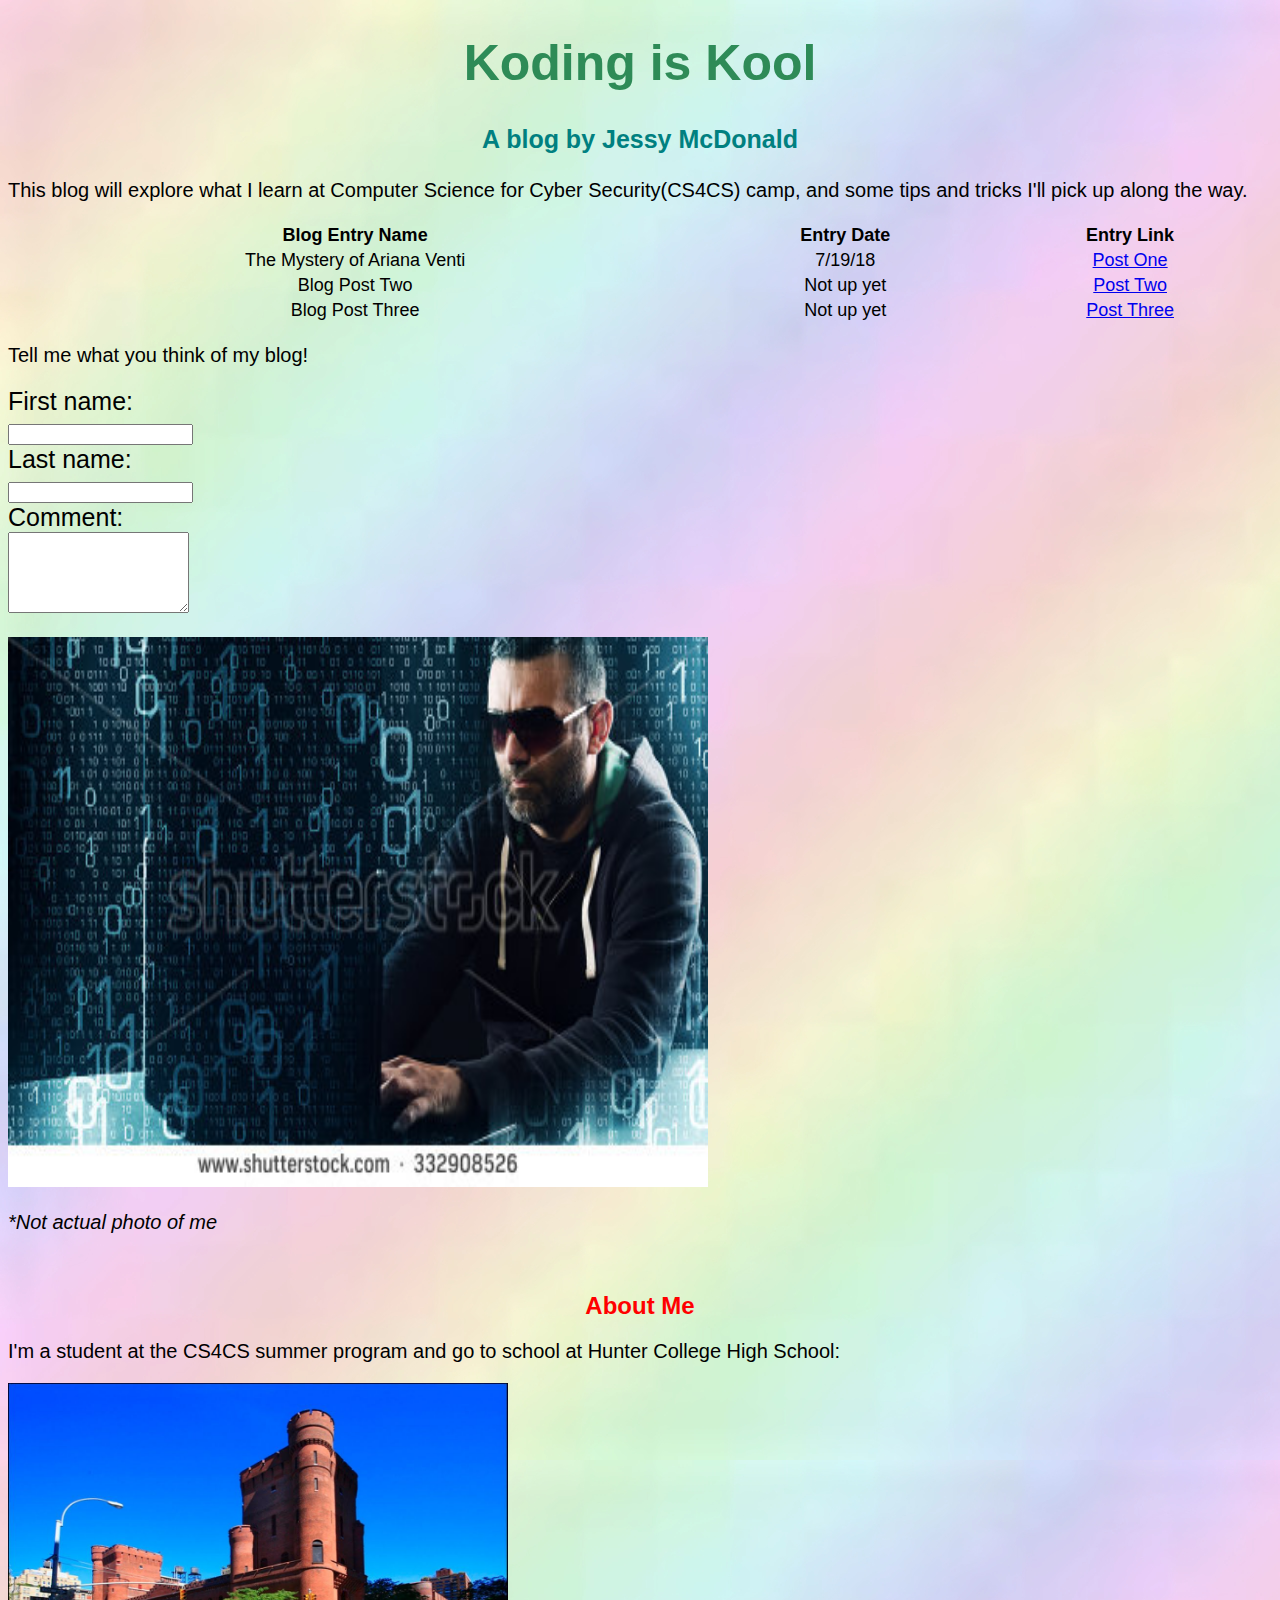
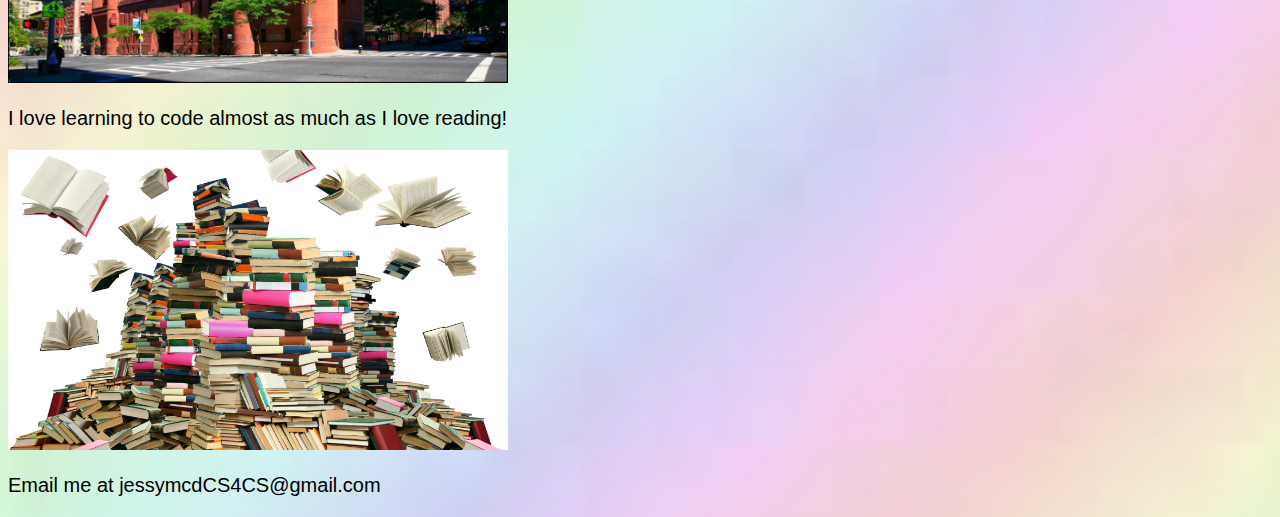
<file: index.html>
<!DOCTYPE html>
<html>
	<head>
		<link rel="stylesheet" type="text/css" href="custom.css">
	<title>
		Jessy's CS4CS Blog
	</title>
	</head>

	<body>
	<h1>Koding is Kool</h1>
<h3>A blog by Jessy McDonald </h3>
<p> This blog will explore what I learn at Computer Science for Cyber Security(CS4CS) camp, and some tips and tricks I'll pick up along the way. </p>
</h2>
<table style = "width:100%">
	<tr>
		<th>Blog Entry Name</th>
		<th>Entry Date</th>
		<th>Entry Link</th>
	</tr>
	<tr>
		<td> The Mystery of Ariana Venti </td>
		<td> 7/19/18 </td>
		<td> <a href="https://jessymcd.github.io/blogpostone.html">Post One</a> </td>
	</tr>
	<tr>
		<td> Blog Post Two </td>
		<td> Not up yet </td>
		<td> <a href="https://jessymcd.github.io/blogposttwo.html">Post Two</a> </td>
	</tr>
	<tr>
		<td> Blog Post Three </td>
		<td> Not up yet </td>
		<td> <a href="https://jessymcd.github.io/blogpostthree.html">Post Three</a> </td>
	</tr>
	

</table>


<p> Tell me what you think of my blog! </p>
<form>
		First name:<br>
		<input type="text"name="firstname">
		<br>
		Last name:<br>
		<input type="text" name="lastname">
		<br>
		<div class="form-group">
  <label for="comment">Comment:</label>
<br>
  <textarea class="form-control" rows="5" id="comment"></textarea>
	</div>
</form>
<br>
<img src = "stockphoto" alt= "programmer" width = 700 height = 550>
<p> <i>*Not actual photo of me </i> </p>
<br>
<h2>		About Me </h2>
<p> I'm a student at the CS4CS summer program and go to school at Hunter College High School: </p>
<img src = "Hunturr" alt= "Hunter" width = 500 height = 300>
<p> I love learning to code almost as much as I love reading! </p>
<img src = "Boook" alt= "bookz" width = 500 height = 300>
	
	<p> Email me at jessymcdCS4CS@gmail.com</p>
	</body>

</html>
</file>
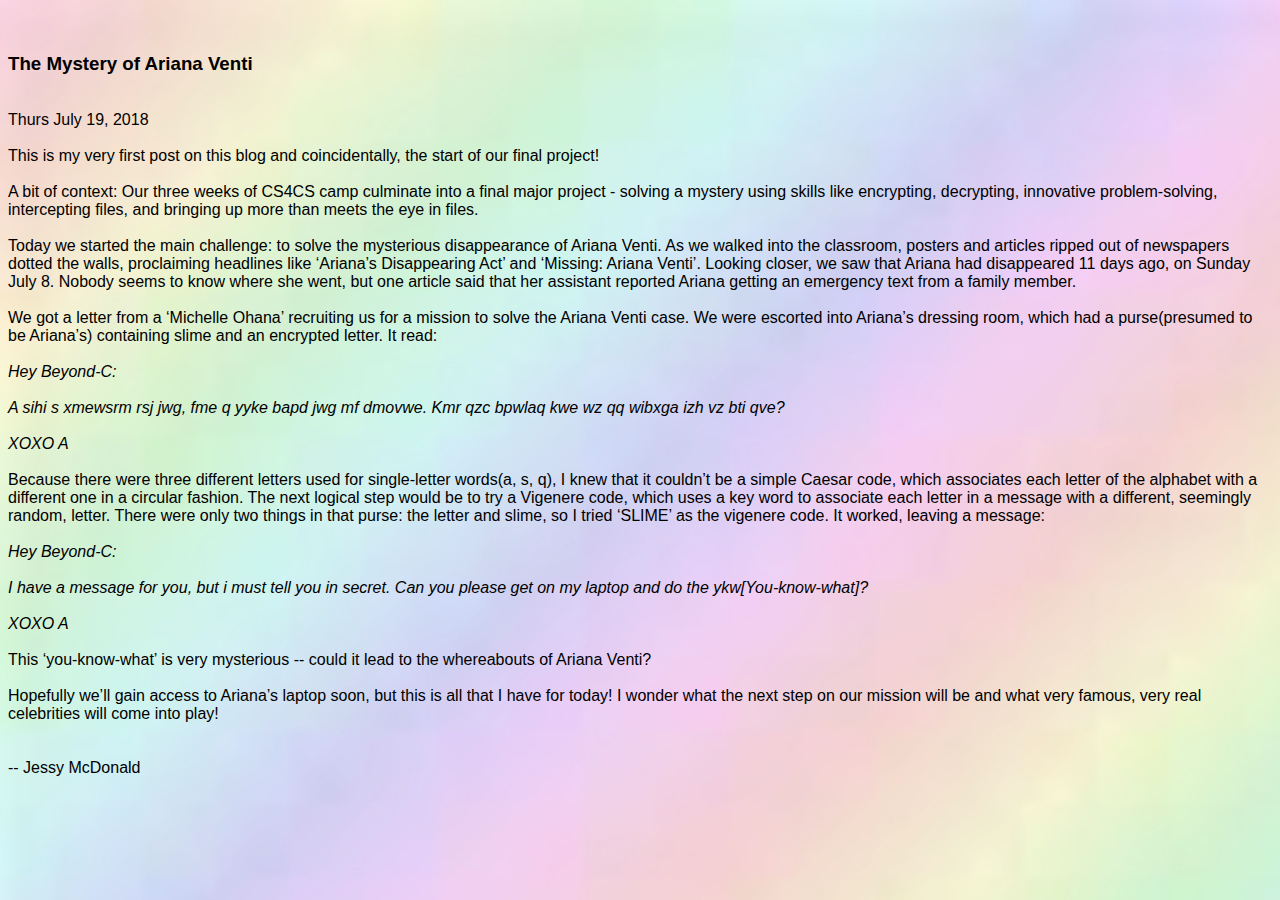
<file: blogpostone.html>
<!DOCTYPE html>
<html>
	<head>
		<link rel="stylesheet" type="text/css" href="blogs.css">
	<title>
	  The Mystery of Ariana Venti	
  </title>
	</head>

	<body>
	<p>
	<br>
		 <h3> 
The Mystery of Ariana Venti
			  </h3> 
<br>
	Thurs July 19, 2018
		
<br>
<br>
This is my very first post on this blog and coincidentally, the start of our final project!
<br>
<br>
A bit of context: Our three weeks of CS4CS camp culminate into a final major project - solving a mystery using skills like encrypting, decrypting, innovative problem-solving, intercepting files, and bringing up more than meets the eye in files. 
<br>
<br>
Today we started the main challenge: to solve the mysterious disappearance of Ariana Venti. As we walked into the classroom, posters and articles ripped out of newspapers dotted the walls, proclaiming headlines like ‘Ariana’s Disappearing Act’ and ‘Missing: Ariana Venti’. Looking closer, we saw that Ariana had disappeared 11 days ago, on Sunday July 8. Nobody seems to know where she went, but one article said that her assistant reported Ariana getting an emergency text from a family member.
<br>
<br>
We got a letter from a ‘Michelle Ohana’ recruiting us for a mission to solve the Ariana Venti case. We were escorted into Ariana’s dressing room, which had a purse(presumed to be Ariana’s) containing slime and an encrypted letter. It read: 
<br>
<br>
<i>
Hey Beyond-C:
<br>
<br>
A sihi s xmewsrm rsj jwg, fme q yyke bapd jwg mf dmovwe. Kmr qzc bpwlaq kwe wz qq wibxga izh vz bti qve?
<br>
<br>
XOXO
A
</i>
<br>
<br>
Because there were three different letters used for single-letter words(a, s, q), I knew that it couldn’t be a simple Caesar code, which associates each letter of the alphabet with a different one in a circular fashion. The next logical step would be to try a Vigenere code, which uses a key word to associate each letter in a message with a different, seemingly random, letter. There were only two things in that purse: the letter and slime, so I tried ‘SLIME’ as the vigenere code. It worked, leaving a message:
<br>
<br>
<i>
Hey Beyond-C:
<br>
<br>
I have a message for you, but i must tell you in secret. Can you please get on my laptop and do the ykw[You-know-what]?
<br>
<br>
XOXO
A
</i>
<br>
<br>
This ‘you-know-what’ is very mysterious -- could it lead to the whereabouts of Ariana Venti?
<br>
<br>
Hopefully we’ll gain access to Ariana’s laptop soon, but this is all that I have for today! I wonder what the next step on our mission will be and what very famous, very real celebrities will come into play!
<br>
<br>
<br>
-- Jessy McDonald
  </p>
	</body>

</html>
</file>
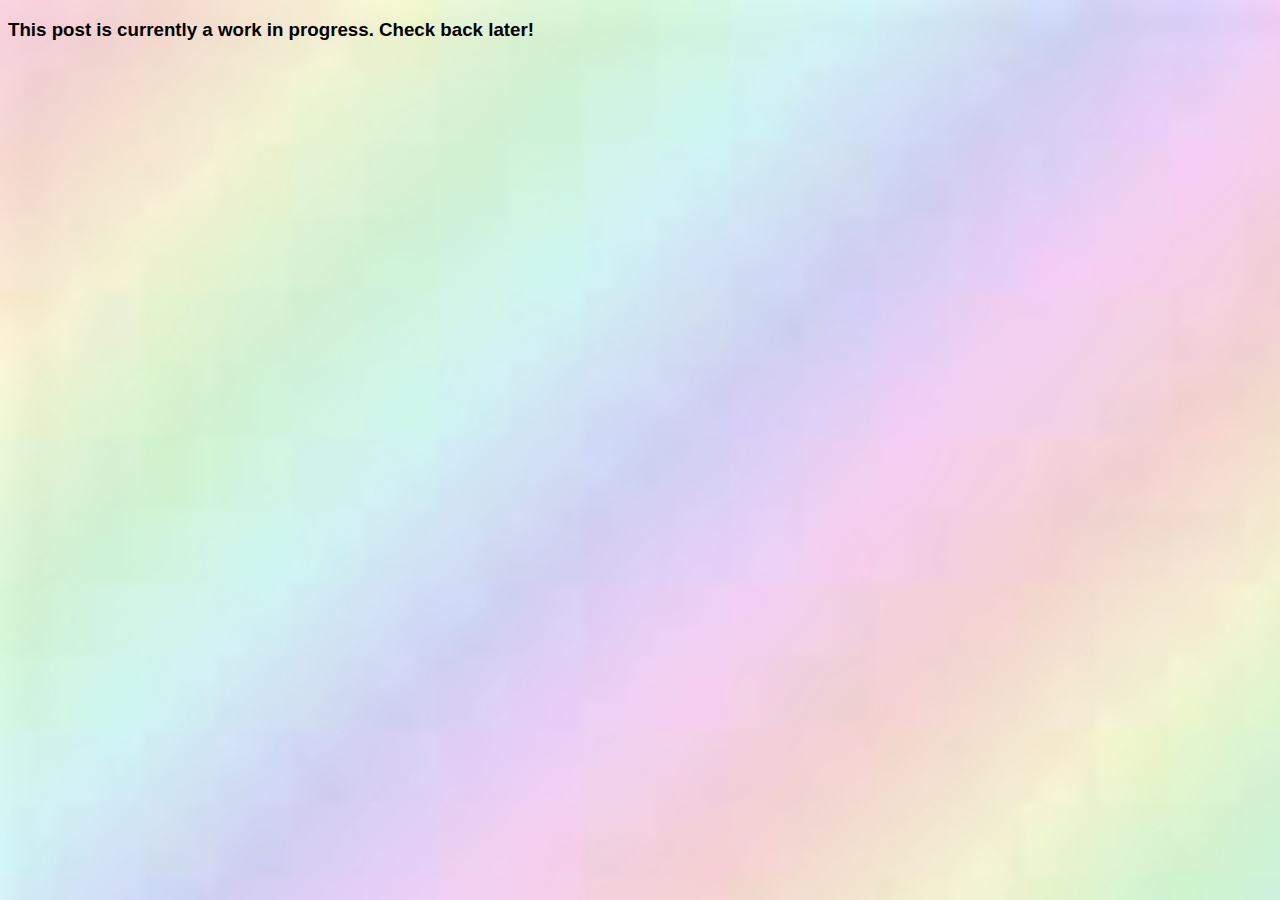
<file: blogpostthree.html>
<!DOCTYPE html>
<html>
	<head>
		<link rel="stylesheet" type="text/css" href="blogs.css">
	<title>
	  Blog Post Three
  </title>
	</head>

	<body>
    <h3>
      This post is currently a work in progress. Check back later!
    </h3>
	<p>
    
  </p>
	</body>

</html>
</file>
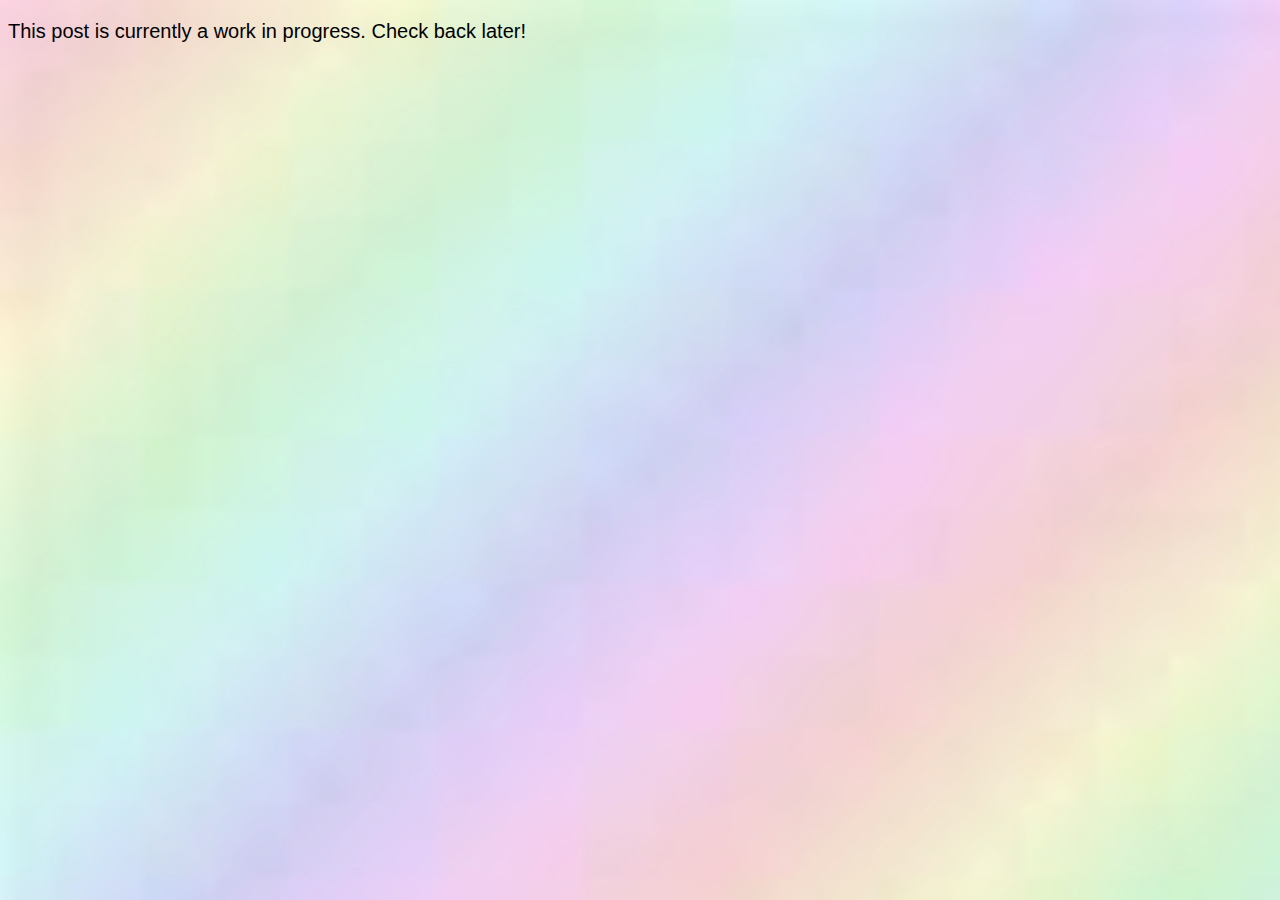
<file: blogposttwo.html>
<!DOCTYPE html>
<html>
	<head>
		<link rel="stylesheet" type="text/css" href="custom.css">
	<title>
		Blog Post Two
	</title>
	</head>

	<body>
	<p>
  This post is currently a work in progress. Check back later!
	</body>

</html>
</file>
<file: custom.css>
h1 {
    font-size: 50px;
}
h3 {
    font-size: 25px;
}
h4 {
    font-size: 25px;
}
h4 {
font-family: "Verdana", sans-serif;
}

p {
    font-size: 20px;
}
table {
    font-size: 18px;
}
form {
    font-size: 25px;
}

body{
	background-image: url("rainbowz");
}

h1 {
    color: seagreen;
font-family: "Verdana", sans-serif;
}

h2 {
    color: red;
font-family: "Verdana", sans-serif;
}

h1 {
    text-align: center;
}
h2 {
    text-align: center;
}
h3 {
    text-align: center;
}
table {
    text-align: center;
}
h3 {
    font-family: "Verdana", sans-serif;
}

h3 {
    color: teal;
font-family: "Verdana", sans-serif;
}


tr{
    text-align: center;
}

tr {

font-family: "Verdana", sans-serif;
}

form {

font-family: "Verdana", sans-serif;
}
table{
    text-align: center;
}
p {
    font-family: "Verdana", sans-serif;
}
</file>
<file: blogs.css>
body {
    font-family: "Verdana", sans-serif;
}
h3 {
    font-family: "Verdana", sans-serif;
}
body {
    font-size: 25 px;
}
h4 {
   font-weight: bold;
}
body{
	background-image: url("rainbowz");
}
h3 {
   font-size: 30;
}
</file>
